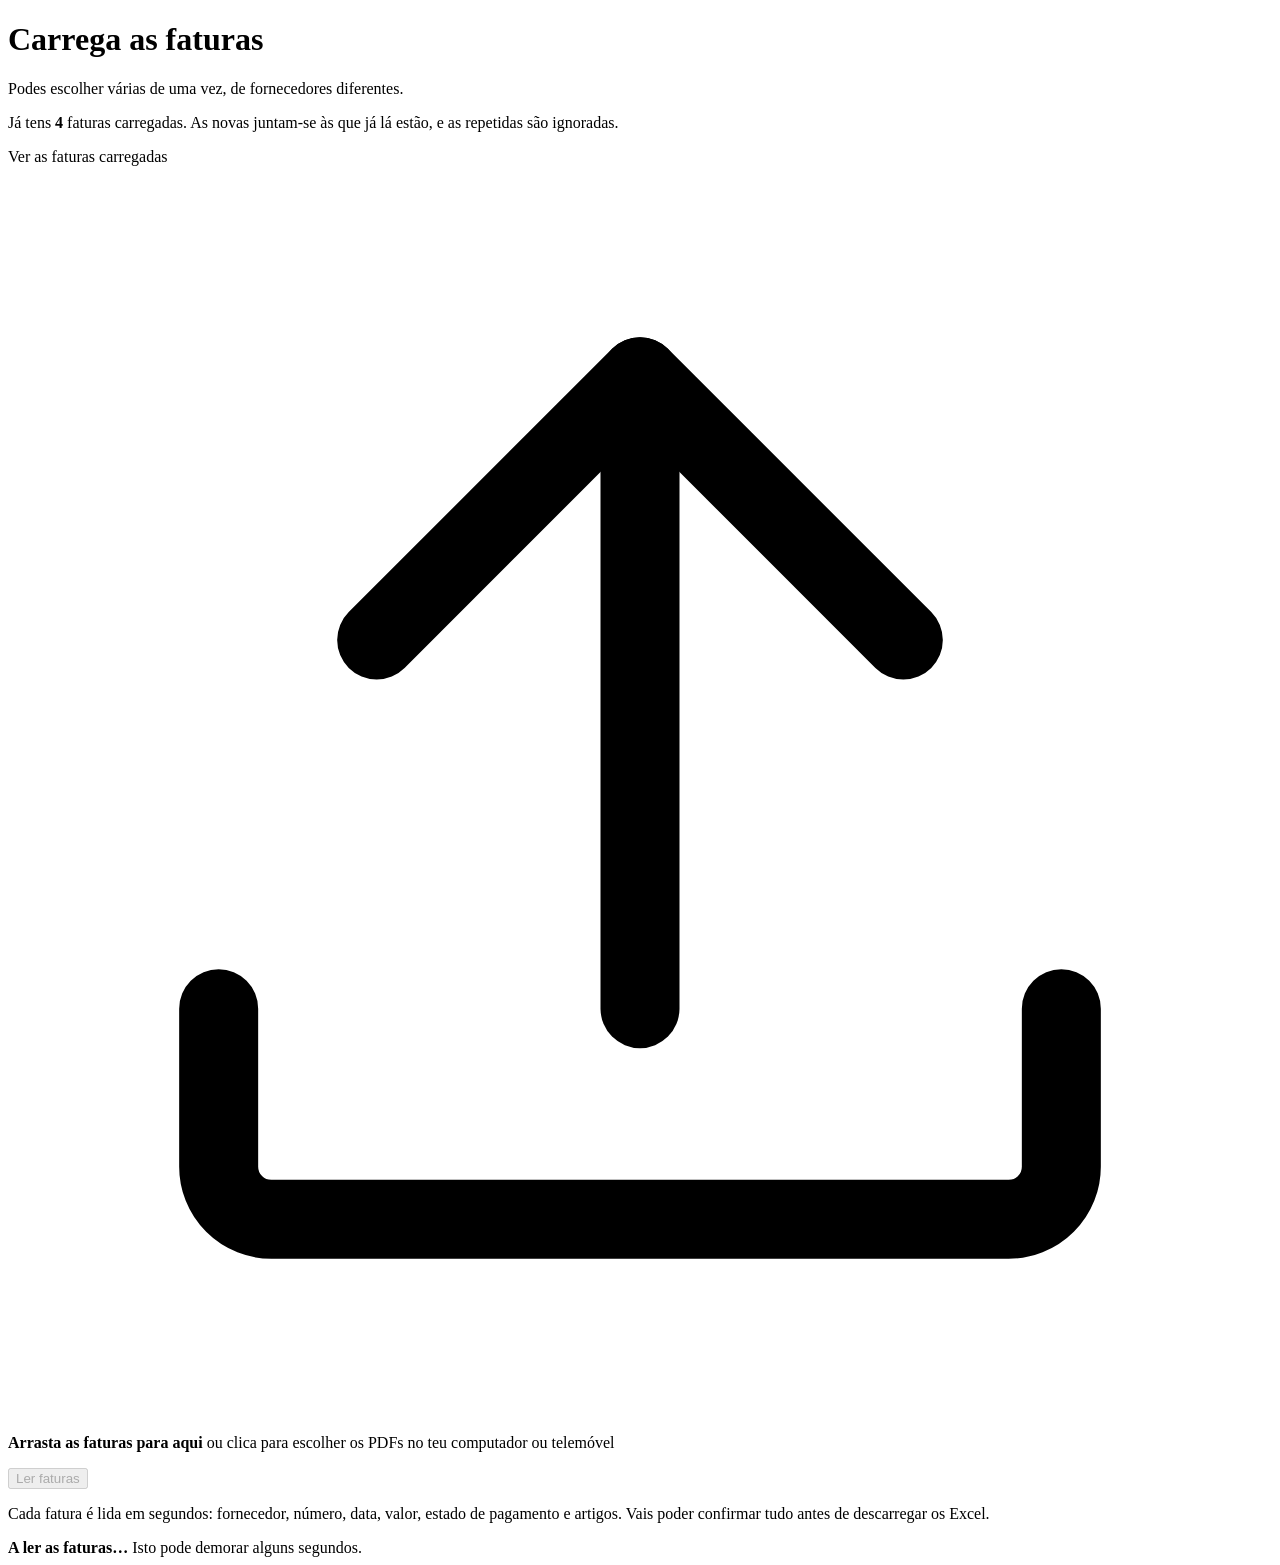
<file: src/main/resources/templates/index.html>
<!DOCTYPE html>
<html lang="pt" xmlns:th="http://www.thymeleaf.org">
<head>
  <meta charset="utf-8">
  <meta name="viewport" content="width=device-width, initial-scale=1">
  <title>Faturas · Toki Sushi</title>
  <link rel="icon" type="image/png" th:href="@{/img/favicon.png}">
  <link rel="stylesheet" th:href="@{/estilo.css}">
  <script th:src="@{/app.js}" defer></script>
</head>
<body>
<header th:replace="~{fragmentos :: topo}"></header>
<ol th:replace="~{fragmentos :: passos(1)}"></ol>

<main class="conteudo">
  <div class="titulo">
    <h1 th:text="${existentes > 0} ? 'Carregar mais faturas' : 'Carrega as faturas'">Carrega as faturas</h1>
    <p>Podes escolher várias de uma vez, de fornecedores diferentes.</p>
  </div>

  <div class="aviso-lote" th:if="${existentes > 0}">
    <p>Já tens <strong th:text="${existentes}">4</strong>
       <span th:text="${existentes == 1} ? 'fatura carregada' : 'faturas carregadas'">faturas carregadas</span>.
       As novas juntam-se às que já lá estão, e as repetidas são ignoradas.</p>
    <a class="btn secundario" th:href="@{/faturas}">Ver as faturas carregadas</a>
  </div>

  <form id="form-upload" method="post" th:action="@{/processar}" enctype="multipart/form-data">
    <label class="zona" id="zona" for="ficheiros">
      <svg viewBox="0 0 24 24" fill="none" stroke="currentColor" stroke-width="1.5" stroke-linecap="round" stroke-linejoin="round" aria-hidden="true">
        <path d="M12 16V4"/><path d="M7 9l5-5 5 5"/><path d="M4 16v3a1 1 0 0 0 1 1h14a1 1 0 0 0 1-1v-3"/>
      </svg>
      <strong>Arrasta as faturas para aqui</strong>
      <span>ou clica para escolher os PDFs no teu computador ou telemóvel</span>
      <input type="file" id="ficheiros" name="ficheiros" accept="application/pdf,.pdf" multiple hidden>
    </label>

    <ul class="lista" id="lista" aria-live="polite"></ul>

    <div class="envio">
      <button type="submit" class="btn primario" id="enviar" disabled>Ler faturas</button>
      <span class="contador" id="contador"></span>
    </div>
  </form>

  <p class="garantia">Cada fatura é lida em segundos: fornecedor, número, data, valor, estado de pagamento e artigos.
    Vais poder confirmar tudo antes de descarregar os Excel.</p>
</main>

<div class="espera" role="status">
  <div class="roda"></div>
  <strong>A ler as faturas…</strong>
  <span>Isto pode demorar alguns segundos.</span>
</div>

<footer th:replace="~{fragmentos :: rodape}"></footer>
</body>
</html>
</file>
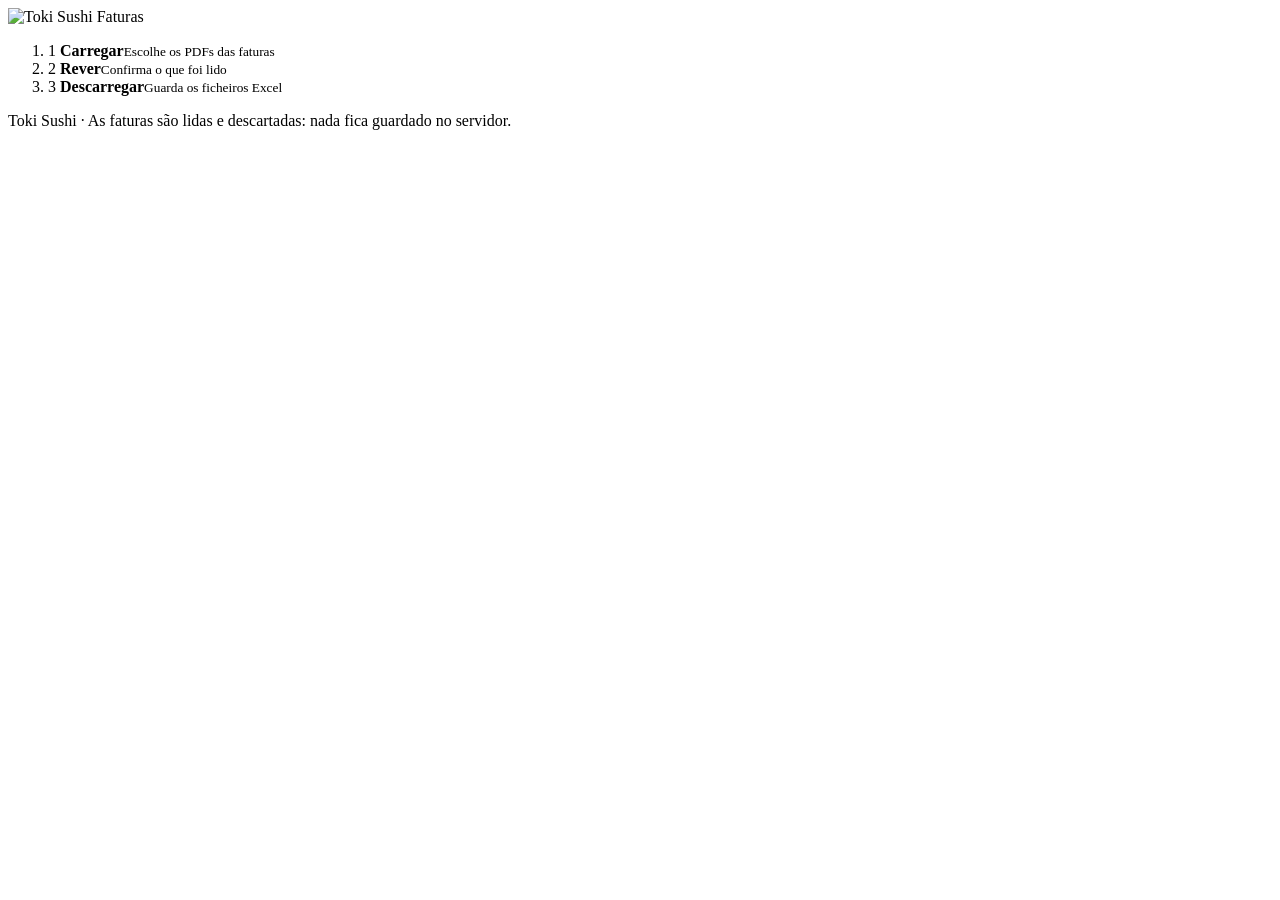
<file: src/main/resources/templates/fragmentos.html>
<!DOCTYPE html>
<html lang="pt" xmlns:th="http://www.thymeleaf.org">
<body>

<header class="topo" th:fragment="topo">
  <a class="marca" th:href="@{/}"><img th:src="@{/img/logo.png}" alt="Toki Sushi"></a>
  <span class="topo-titulo">Faturas</span>
</header>

<ol class="passos" th:fragment="passos(ativo)" aria-label="Passos">
  <li th:classappend="${ativo == 1 ? 'ativo' : (ativo > 1 ? 'feito' : '')}">
    <span class="num" th:text="${ativo > 1 ? '✓' : '1'}">1</span>
    <span><strong>Carregar</strong><small>Escolhe os PDFs das faturas</small></span>
  </li>
  <li th:classappend="${ativo == 2 ? 'ativo' : (ativo > 2 ? 'feito' : '')}">
    <span class="num" th:text="${ativo > 2 ? '✓' : '2'}">2</span>
    <span><strong>Rever</strong><small>Confirma o que foi lido</small></span>
  </li>
  <li th:classappend="${ativo == 3 ? 'ativo' : ''}">
    <span class="num">3</span>
    <span><strong>Descarregar</strong><small>Guarda os ficheiros Excel</small></span>
  </li>
</ol>

<footer class="rodape" th:fragment="rodape">
  Toki Sushi · As faturas são lidas e descartadas: nada fica guardado no servidor.
</footer>

</body>
</html>
</file>
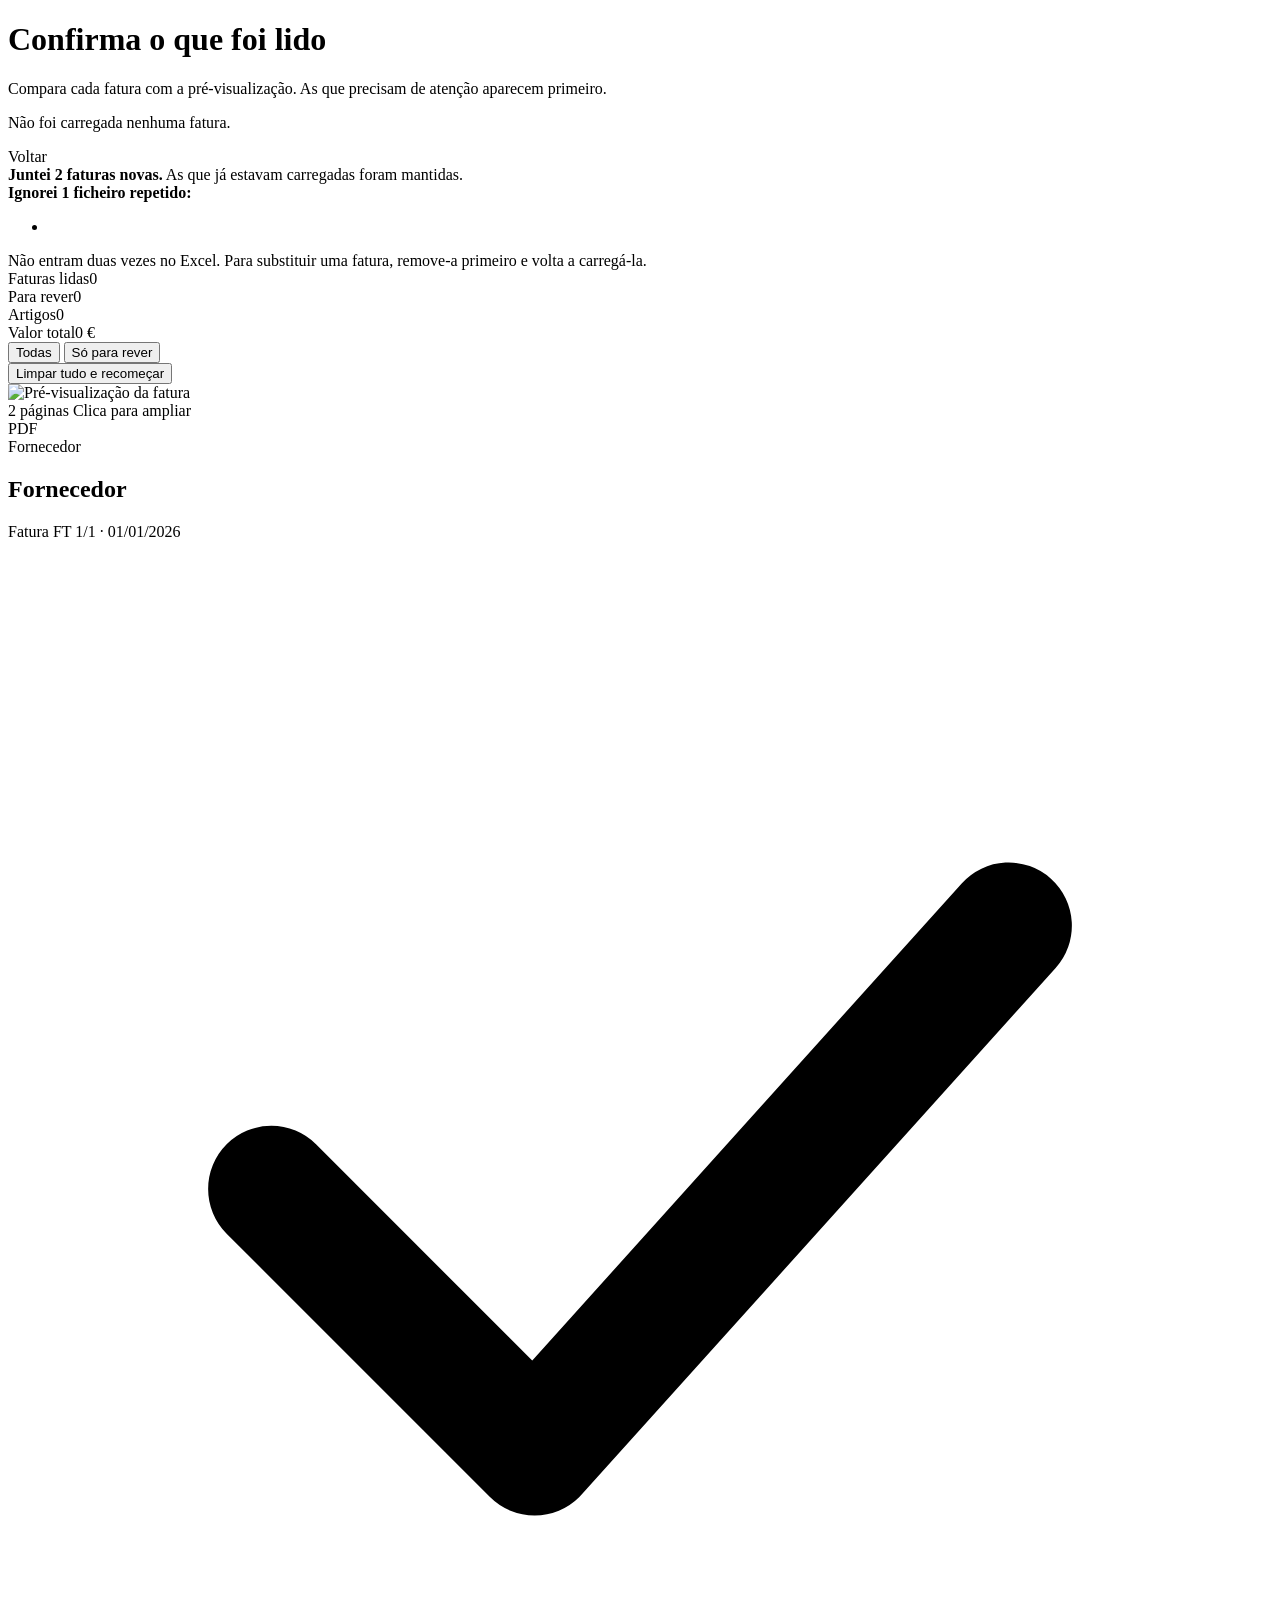
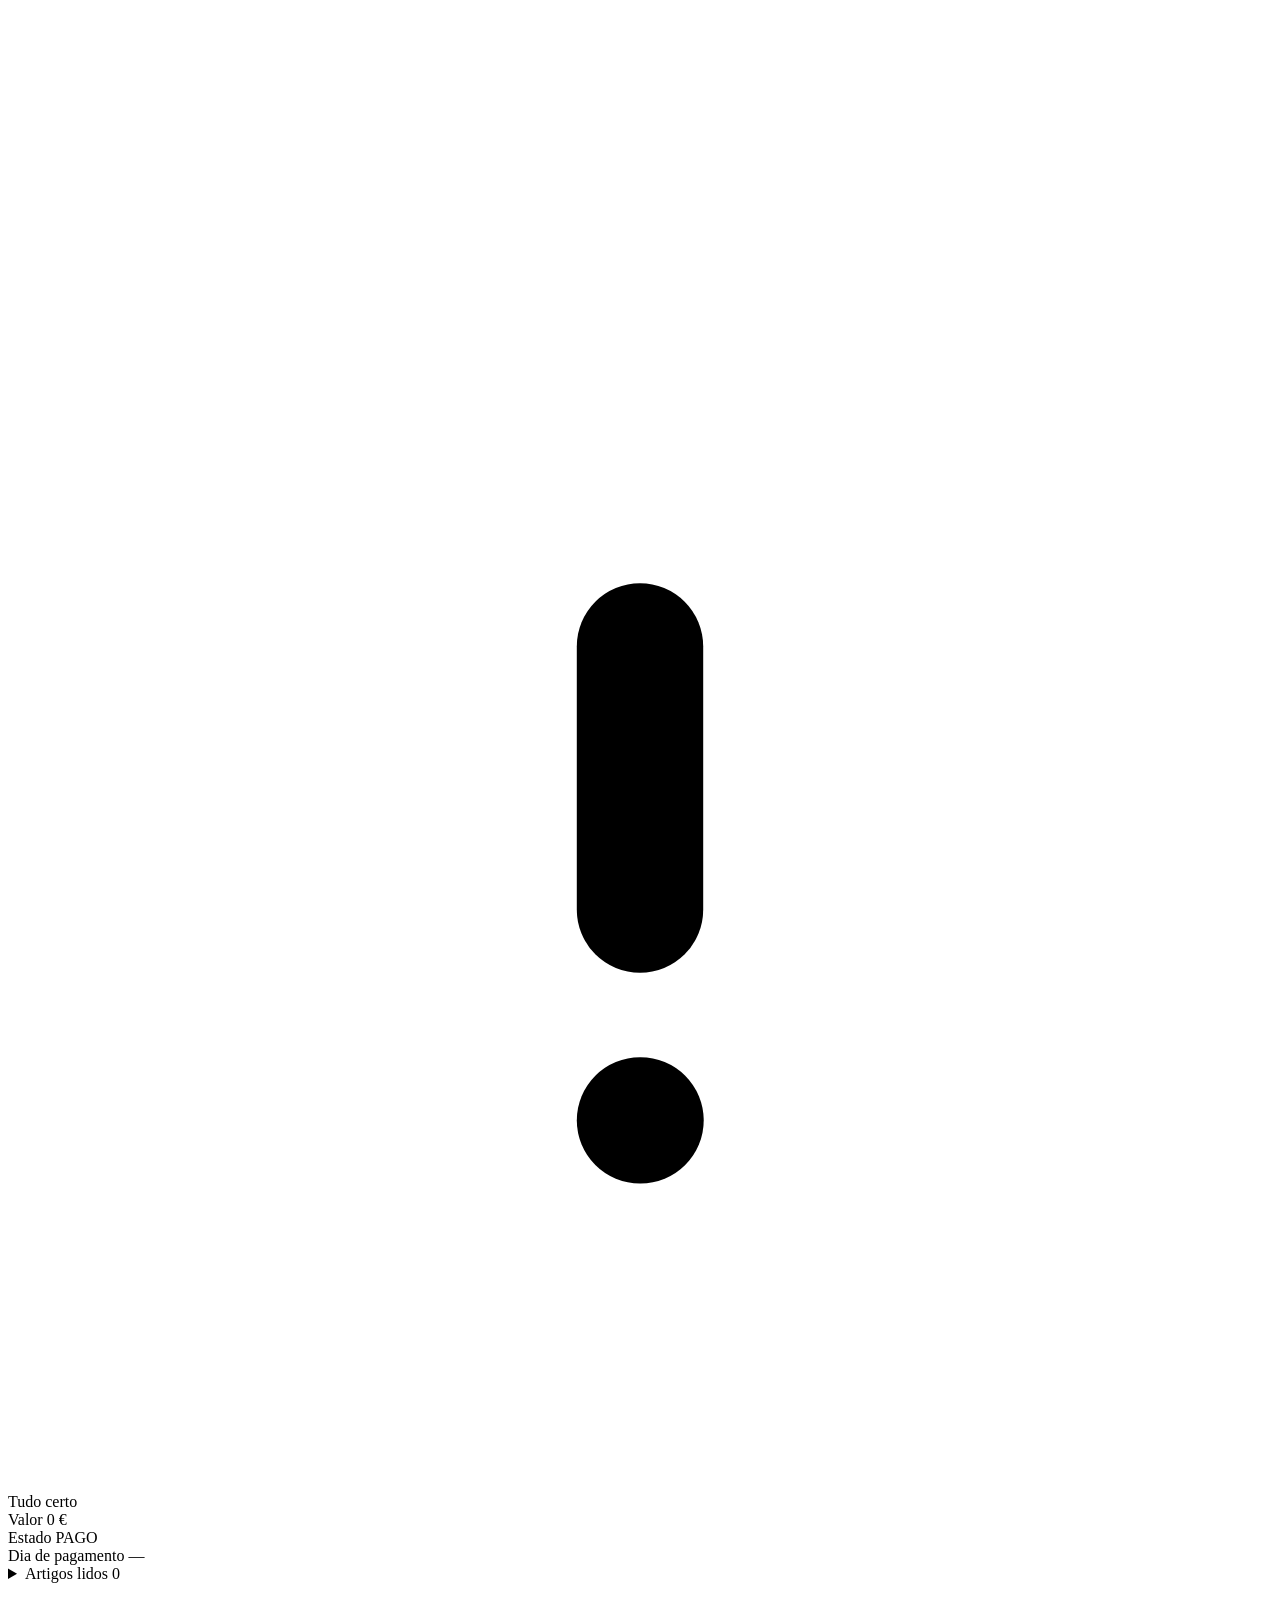
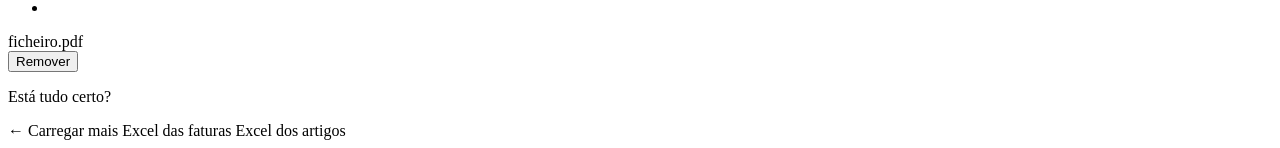
<file: src/main/resources/templates/resultado.html>
<!DOCTYPE html>
<html lang="pt" xmlns:th="http://www.thymeleaf.org">
<head>
  <meta charset="utf-8">
  <meta name="viewport" content="width=device-width, initial-scale=1">
  <title>Rever faturas · Toki Sushi</title>
  <link rel="icon" type="image/png" th:href="@{/img/favicon.png}">
  <link rel="stylesheet" th:href="@{/estilo.css}">
  <script th:src="@{/app.js}" defer></script>
</head>
<body>
<header th:replace="~{fragmentos :: topo}"></header>
<ol th:replace="~{fragmentos :: passos(2)}"></ol>

<main class="conteudo">
  <div class="titulo">
    <h1>Confirma o que foi lido</h1>
    <p>Compara cada fatura com a pré-visualização. As que precisam de atenção aparecem primeiro.</p>
  </div>

  <div class="vazio" th:if="${total == 0}">
    <p>Não foi carregada nenhuma fatura.</p>
    <a class="btn primario" th:href="@{/}">Voltar</a>
  </div>

  <div th:if="${total > 0}">
    <div class="notificacao ok" th:if="${novas != null and novas > 0}">
      <strong th:text="${novas == 1} ? 'Juntei 1 fatura nova.' : 'Juntei ' + ${novas} + ' faturas novas.'">Juntei 2 faturas novas.</strong>
      <span>As que já estavam carregadas foram mantidas.</span>
    </div>
    <div class="notificacao atencao" th:if="${ignoradas != null and !ignoradas.isEmpty()}">
      <strong th:text="${ignoradas.size() == 1} ? 'Ignorei 1 ficheiro repetido:' : 'Ignorei ' + ${ignoradas.size()} + ' ficheiros repetidos:'">Ignorei 1 ficheiro repetido:</strong>
      <ul><li th:each="i : ${ignoradas}" th:text="${i}"></li></ul>
      <span class="nota">Não entram duas vezes no Excel. Para substituir uma fatura, remove-a primeiro e volta a carregá-la.</span>
    </div>

    <section class="resumo">
      <div><span class="rotulo">Faturas lidas</span><span class="valor-grande" th:text="${lidasTotal}">0</span></div>
      <div th:classappend="${porRever > 0} ? 'atencao'"><span class="rotulo">Para rever</span><span class="valor-grande" th:text="${porRever}">0</span></div>
      <div><span class="rotulo">Artigos</span><span class="valor-grande" th:text="${totalArtigos}">0</span></div>
      <div><span class="rotulo">Valor total</span><span class="valor-grande" th:text="${#numbers.formatDecimal(totalValor, 1, 'WHITESPACE', 2, 'COMMA')} + ' €'">0 €</span></div>
    </section>

    <div class="ferramentas">
      <div class="filtros" th:if="${porRever > 0}">
        <button type="button" class="chip ativo" data-filtro="todas">Todas</button>
        <button type="button" class="chip" data-filtro="rever">Só para rever</button>
      </div>
      <form class="recomecar" th:action="@{/recomecar}" method="post"
            onsubmit="return confirm('Limpar todas as faturas carregadas e recomeçar?')">
        <button type="submit" class="link">Limpar tudo e recomeçar</button>
      </form>
    </div>

    <article class="fatura" th:each="c : ${cartoes}"
             th:classappend="${c.precisaRevisao()} ? 'rever' : 'ok'"
             th:attr="data-estado=${c.precisaRevisao()} ? 'rever' : 'ok'">

      <div>
        <div class="miniatura" data-abrir role="button" tabindex="0"
             th:if="${!c.pdf().previews().isEmpty()}"
             th:attr="data-nome=${c.pdf().ficheiro()},aria-label='Ampliar a fatura ' + ${c.pdf().ficheiro()}">
          <div class="recorte">
            <img th:each="p, st : ${c.pdf().previews()}" th:src="${p}" alt="Pré-visualização da fatura"
                 class="pagina" th:classappend="${st.first} ? 'primeira'">
          </div>
          <span class="paginas" th:if="${c.pdf().previews().size() > 1}" th:text="${c.pdf().previews().size()} + ' páginas'">2 páginas</span>
          <span class="ver">Clica para ampliar</span>
        </div>
        <div class="sem-previa" th:if="${c.pdf().previews().isEmpty()}">PDF</div>
      </div>

      <div class="dados">
        <div class="fatura-topo">
          <div>
            <span class="rotulo" th:text="${c.pdf().lida()} ? 'Fornecedor' : 'Ficheiro'">Fornecedor</span>
            <h2 class="fornecedor" th:text="${c.pdf().lida()} ? ${c.fornecedor()} : ${c.pdf().ficheiro()}">Fornecedor</h2>
            <p class="sub" th:if="${c.pdf().lida()}">
              Fatura <span th:text="${c.pdf().fatura().numero()}">FT 1/1</span>
              · <span th:text="${#temporals.format(c.pdf().fatura().data(), 'dd/MM/yyyy')}">01/01/2026</span>
            </p>
          </div>
          <span class="selo">
            <svg th:if="${!c.precisaRevisao()}" viewBox="0 0 24 24" fill="none" stroke="currentColor" stroke-width="2.4" stroke-linecap="round" stroke-linejoin="round"><path d="M5 12l5 5 9-10"/></svg>
            <svg th:if="${c.precisaRevisao()}" viewBox="0 0 24 24" fill="none" stroke="currentColor" stroke-width="2.4" stroke-linecap="round" stroke-linejoin="round"><path d="M12 8v5"/><path d="M12 17h.01"/></svg>
            <span th:text="${c.precisaRevisao()} ? 'Rever' : 'Tudo certo'">Tudo certo</span>
          </span>
        </div>

        <div class="numeros" th:if="${c.pdf().lida()}">
          <div>
            <span class="rotulo">Valor</span>
            <span class="valor" th:text="${#numbers.formatDecimal(c.pdf().fatura().valorComSinal(), 1, 'WHITESPACE', 2, 'COMMA')} + ' €'">0 €</span>
          </div>
          <div>
            <span class="rotulo">Estado</span>
            <span class="pill" th:text="${c.pdf().pagamento().estado()}"
                  th:classappend="${c.pdf().pagamento().estado() == 'PAGO' ? 'pago' : (c.pdf().pagamento().estado() == 'POR PAGAR' ? 'porpagar' : 'credito')}">PAGO</span>
          </div>
          <div>
            <span class="rotulo">Dia de pagamento</span>
            <span th:text="${c.pdf().pagamento().dia() != null} ? ${#temporals.format(c.pdf().pagamento().dia(), 'dd/MM/yyyy')} : '—'">—</span>
          </div>
        </div>

        <details class="artigos" th:if="${!c.pdf().linhas().isEmpty()}">
          <summary>Artigos lidos <span class="contagem" th:text="${c.pdf().linhas().size()}">0</span></summary>
          <div class="tabela">
            <table>
              <thead><tr><th>Código</th><th>Artigo</th><th class="num">Qtd.</th><th>Un.</th><th class="num">Valor</th></tr></thead>
              <tbody>
                <tr th:each="l : ${c.pdf().linhas()}">
                  <td th:text="${l.codigo()}"></td>
                  <td th:text="${l.descricao()}"></td>
                  <td class="num" th:text="${l.qtd().stripTrailingZeros().toPlainString().replace('.', ',')}"></td>
                  <td th:text="${l.unidade()}"></td>
                  <td class="num" th:text="${#numbers.formatDecimal(l.valor(), 1, 'WHITESPACE', 2, 'COMMA')}"></td>
                </tr>
              </tbody>
            </table>
          </div>
        </details>

        <ul class="avisos" th:if="${!c.avisos().isEmpty()}">
          <li th:each="a : ${c.avisos()}" th:text="${a}"></li>
        </ul>

        <div class="pe-cartao">
          <span class="ficheiro" th:if="${c.pdf().lida()}" th:text="${c.pdf().ficheiro()}">ficheiro.pdf</span>
          <form th:action="@{/faturas/{id}/remover(id=${c.id()})}" method="post">
            <button type="submit" class="link">Remover</button>
          </form>
        </div>
      </div>
    </article>

    <div class="barra">
      <p th:text="${temExcel} ? 'Está tudo certo? Descarrega os ficheiros.' : 'Nenhuma fatura foi lida.'">Está tudo certo?</p>
      <div class="botoes">
        <a class="btn secundario" th:href="@{/}">← Carregar mais</a>
        <a class="btn primario" th:if="${temExcel}" th:href="@{/excel/faturas}">Excel das faturas</a>
        <a class="btn primario" th:if="${temExcel}" th:href="@{/excel/artigos}">Excel dos artigos</a>
      </div>
    </div>
  </div>
</main>

<dialog class="ampliar" id="ampliar">
  <header><strong data-titulo>Fatura</strong><button type="button" class="fechar">Fechar</button></header>
  <div class="folhas"></div>
</dialog>

<footer th:replace="~{fragmentos :: rodape}"></footer>
</body>
</html>
</file>
